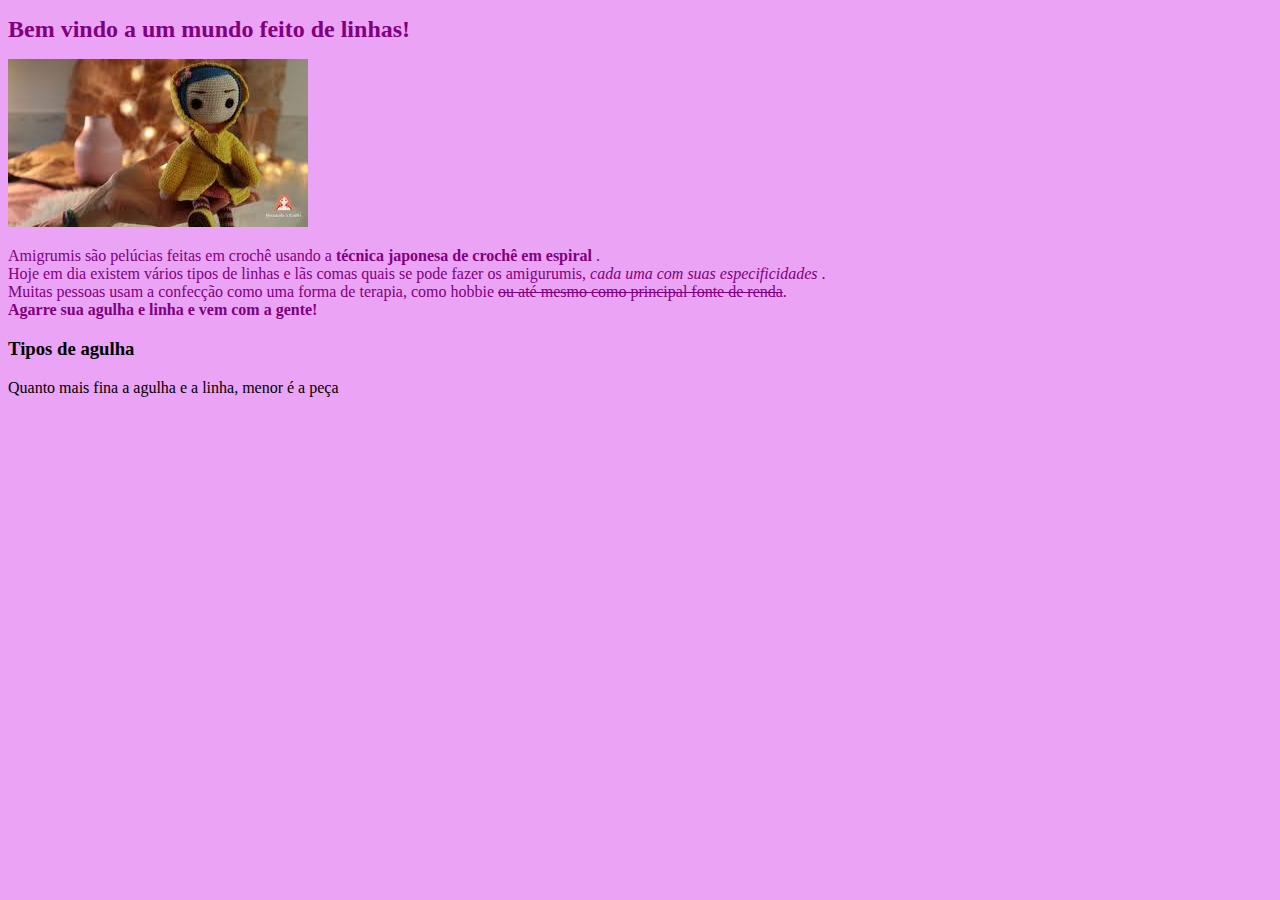
<file: aulahtml02.html>
<!DOCTYPE html>
<html lang="en">
<head>
    <link rel="stylesheet" href="style.css">
    <meta charset="UTF-8">
    <meta name="viewport" content="width=device-width, initial-scale=1.0">
    <title>Amigurumis</title>
</head>
<body>
    <h1 style="color: purple; font-size: 24px;">Bem vindo a um mundo feito de linhas!</h1>
    <a href="https://www.google.com/search?sca_esv=a73863e0cea19cfd&hl=pt-BR&sxsrf=AE3TifO6VailyXyPN_1CGK1CsOeHLiADiQ:1756768266000&udm=2&fbs=[base64]&q=amigurumi&sa=X&ved=2ahUKEwjSk8rj17iPAxX6GLkGHcRuHSEQtKgLegQIDRAB&biw=1600&bih=773&dpr=1">
        <img src = "[data-uri]"/> 
    </a>
    
    <p> Amigrumis são pelúcias feitas em crochê usando a <b>técnica japonesa de crochê em espiral </b>. <br>
        Hoje em dia existem vários tipos de linhas e lãs comas quais se pode fazer os amigurumis, <i>cada uma com suas especificidades </i>.<br>
        Muitas pessoas usam a confecção como uma forma de terapia, como hobbie <s>ou até mesmo como principal fonte de renda</s>. <br>
        <b>Agarre sua agulha e linha e vem com a gente!</b>

    <h3> Tipos de agulha</h3>
    Quanto mais fina a agulha e a linha, menor é a peça

    </p>
</body>
</html>
</file>
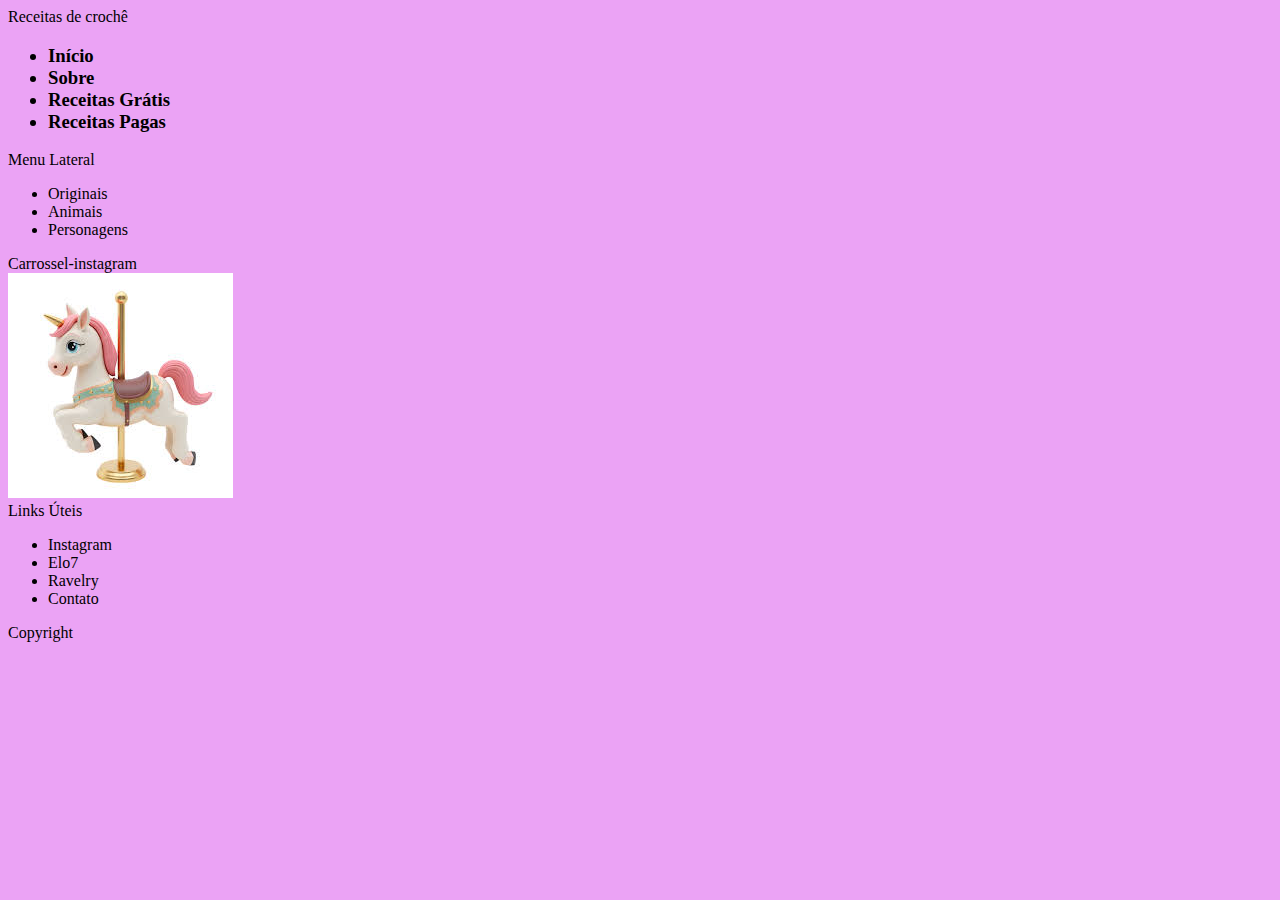
<file: novo.html>
<!DOCTYPE html>
<html lang="en">
<head>
    <meta charset="UTF-8">
    <meta name="viewport" content="width=device-width, initial-scale=1.0">
    <link rel="stylesheet" href="style.css">
    <title>Novelo Infinito</title>
</head>
<body>
    <class header>Receitas de crochê</header>
        <div>
            <h3>
                <nav class="Menu">
                    <ul>
                        <li>Início</li>
                        <li>Sobre</li>
                        <li>Receitas Grátis</li>
                        <li>Receitas Pagas</li>

                    </ul>
                </nav>
            </h3>
        </div>

<main>
    <div aside class="menu-lateral"> Menu Lateral
        <ul>
            <li>Originais</li>
            <li>Animais</li>
            <li>Personagens</li>
        </ul>
    </div>

    <div class="carrossel">Carrossel-instagram</div>
        <img src="carrossel.jfif" alt="foto de um carrossel">

</main>

    <footer>
        <div>Links Úteis
            <ul>
                <li>Instagram</li>
                <li>Elo7</li>
                <li>Ravelry</li>
                <li>Contato
            </ul>
        </div>

        <div>Copyright</div>
           
    </footer>
    
</body>
</html>
</file>
<file: style.css>
body{
    background-color: rgb(235, 163, 245);
        font-size: 60;
    }
    p{
    color: purple;
    column-count: 2
    text-align: center;
    }

}
</file>
